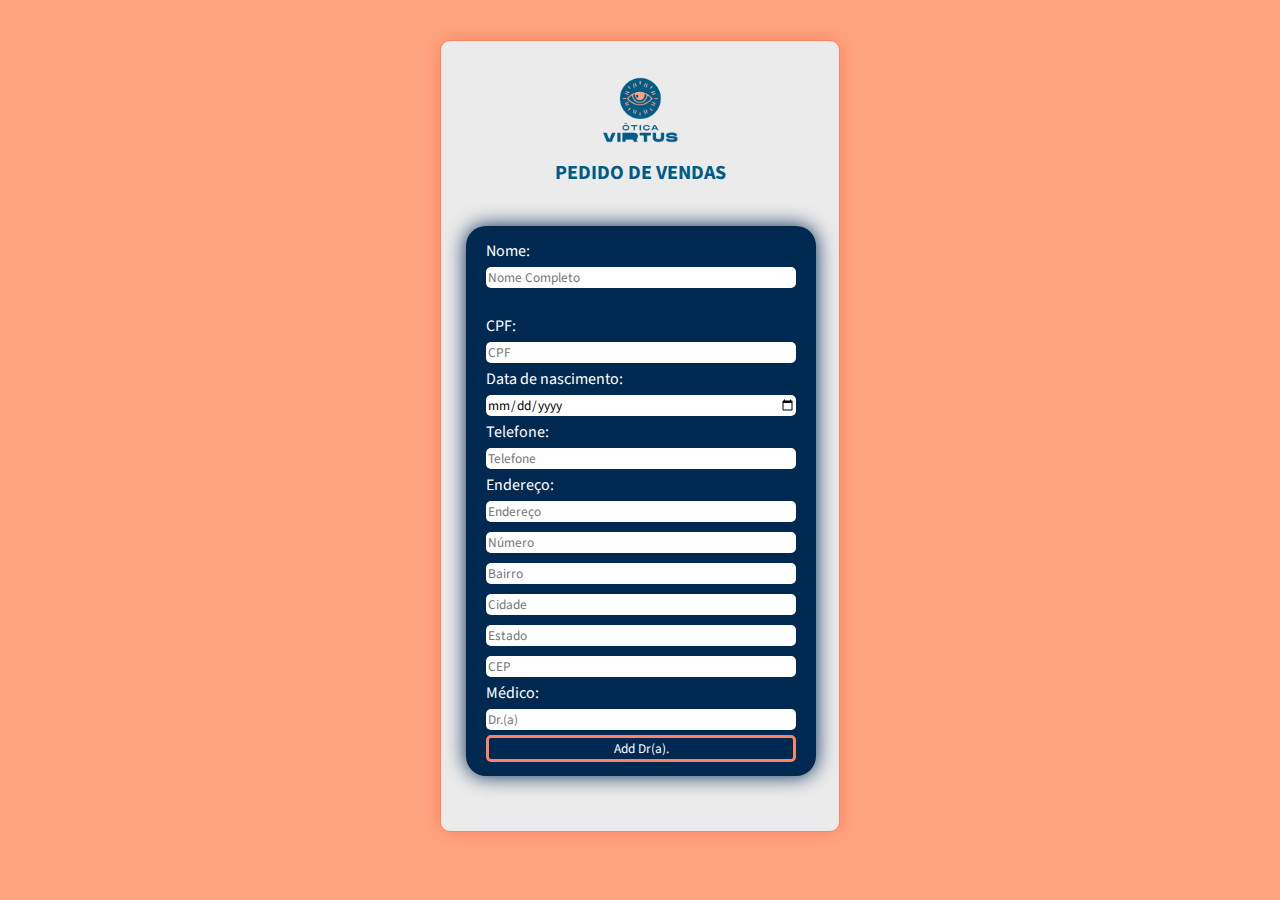
<file: order_pag.html>
<!DOCTYPE html>
<html lang="pt-br">

<head>
    <meta charset="UTF-8">
    <meta http-equiv="X-UA-Compatible" content="IE=edge">
    <meta name="viewport" content="width=device-width, initial-scale=1.0">
    <link rel="stylesheet" href="style_order_pag.css">
    <title>Pedido de Vendas</title>
    <link rel="preconnect" href="https://fonts.googleapis.com">
    <link rel="preconnect" href="https://fonts.gstatic.com" crossorigin>
    <link href="https://fonts.googleapis.com/css2?family=Source+Sans+Pro:wght@200;300;400;700&display=swap"
        rel="stylesheet">
</head>

<body>
    <div class="container">
        <header>
            <img id="virtus-logo-img" src="img/virtus_logo_azulmarinho.png" alt="logo-virtus" height="75px">
            <h1>Pedido de Vendas</h1>
        </header>
        <main>
            <div class="client-info">
                <div class="forms-div client">
                    <label for="">Nome:</label>
                    <input type="text" id="name" placeholder="Nome Completo"><br>
                    <label for="">CPF:</label>
                    <input type="number" id="cpf" placeholder="CPF">
                    <label for="">Data de nascimento:</label>
                    <input type="date" id="birth" placeholder="Data de nascimento">
                    <label for="">Telefone:</label>
                    <input type="tel" id="phone" required placeholder="Telefone">
                    <label for="">Endereço:</label>
                    <input type="text" id="address" placeholder="Endereço">
                    <input type="number" id="residencial-number" placeholder="Número">
                    <input type="text" id="bairro" placeholder="Bairro">
                    <input type="text" id="city" placeholder="Cidade">
                    <input type="text" id="state" placeholder="Estado">
                    <input type="text" id="CEP" placeholder="CEP">
                    <label for="">Médico:</label>
                    <input type="text" id="medic-name" placeholder="Dr.(a)">
                    <button type="button" id="btn-add-medic">Add Dr(a).</button>
                </div>
                <button type="button" id="btn-add-glass-label" class="forms-div">
                    <p>Adicionar novo óculos</p>
                    <p>+</p>
                </button>
                <div class="forms-div value-and-discount">
                    <p>Pagamento</p>
                    <br><br><br>
                    <label for="">Valores e Descontos:</label>
                    <table>
                        <tr class="table-values-and-discounts values">
                            <td></td>
                            <td>Valores</td>
                        </tr>
                        <tr class="table-values-and-discounts glasses-value">
                            <td>Valor do(s) Óculos:</td>
                            <td id="price">R$ 0000,00</td>
                        </tr>
                        <tr class="table-values-and-discounts glasses-discount">
                            <td>Desconto:</td>
                            <td><input type="number" id="discount" placeholder="Desconto"></td>
                        </tr>
                        <tr class="table-values-and-discounts final-value">
                            <td>Valor Final:</td>
                            <td id="final-price">R$ 0000,00</td>
                        </tr>
                    </table>
                    <button id="calculate-btn">Calcular</button>
                    <label>Forma de pagamento:</label>
                    <select name="paym" id="payment-method">
                        <option value="creditario">Crediário</option>
                        <option value="cartao-de-credito">Cartão de crédito</option>
                        <option value="cartao-de-debito">Cartão de débito</option>
                        <option value="Pix">Pix</option>
                        <option value="Especie">Espécie</option>
                    </select><br>
                    <label for="">Valor pago:</label>
                    <input type="number" placeholder="Valor pago" id="value-check">
                </div>

                <div class="forms-div client-sign">
                    <label for="">Assinatura do Cliente:</label>
                    <div id="canvas-div">
                        <canvas id="canvas" width="300" height="150" style="border:1px solid #002952;"></canvas>
                    </div>
                    <button onclick="limparCanvas()" id="clear-sign">Limpar</button>

                    <button onclick="salvarAssinatura()" id="save-sign">Salvar Assinatura</button>

                    <p id="document-paragraph">Documento com foto(RG ou CNH)</p>

                    <label for="">frente:</label>
                    <input id="front-document" type="file" accept=".jpg, .jpeg, .png">

                    <label for="">verso:</label>
                    <input id="back-document" type="file" accept=".jpg, .jpeg, .png">
                </div>

                <button id="send" class="forms-div">Enviar pedido</button>
            </div>
        </main>
    </div>
    <script src="order_pag.js">


    </script>
</body>

</html>
</file>
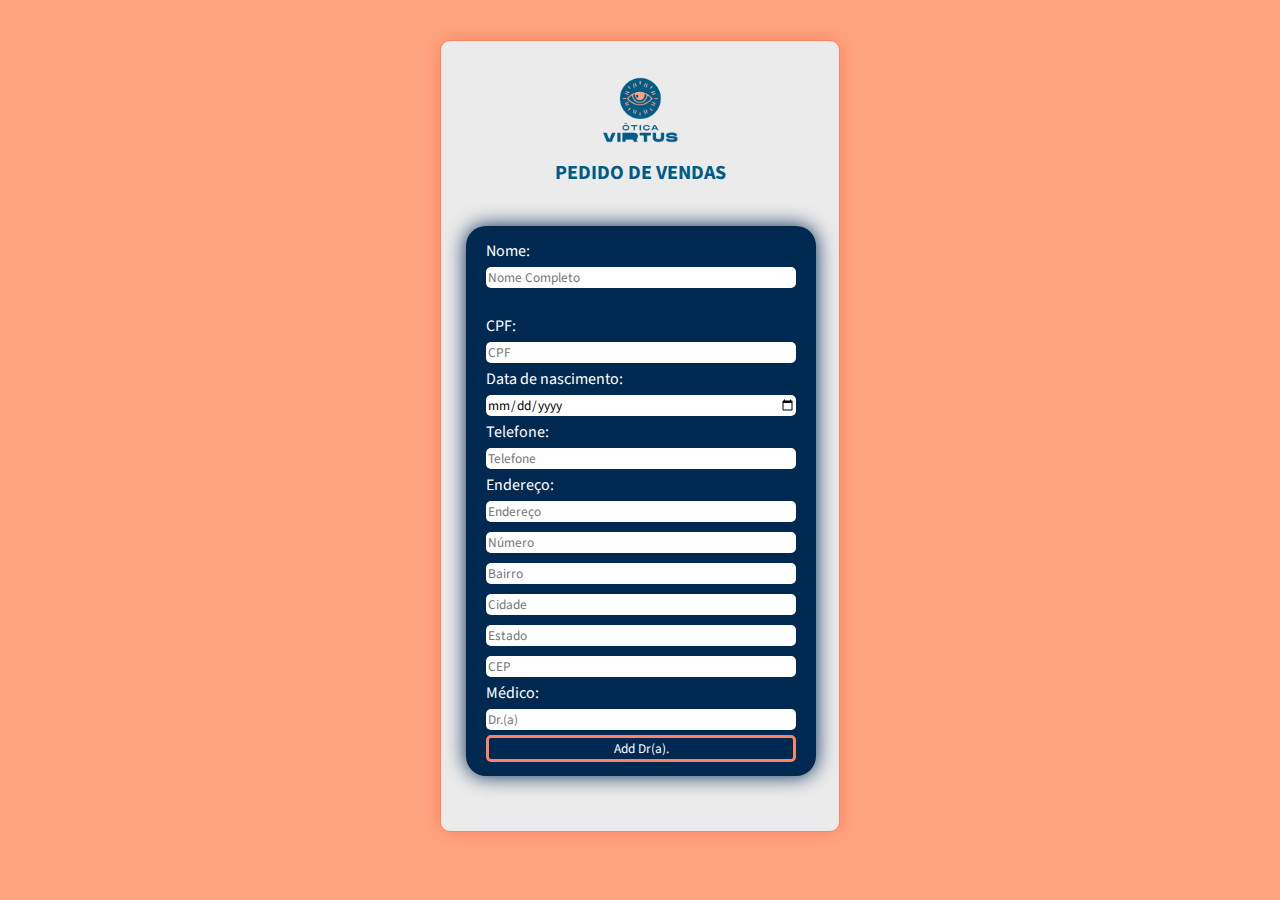
<file: orderpag/order_pag.html>
<!DOCTYPE html>
<html lang="pt-br">

<head>
    <meta charset="UTF-8">
    <meta http-equiv="X-UA-Compatible" content="IE=edge">
    <meta name="viewport" content="width=device-width, initial-scale=1.0">
    <link rel="stylesheet" href="style_order_pag.css">
    <title>Pedido de Vendas</title>
    <link rel="preconnect" href="https://fonts.googleapis.com">
    <link rel="preconnect" href="https://fonts.gstatic.com" crossorigin>
    <link href="https://fonts.googleapis.com/css2?family=Source+Sans+Pro:wght@200;300;400;700&display=swap"
        rel="stylesheet">
</head>

<body>
    <div class="container">
        <header>
            <img id="virtus-logo-img" src="img/virtus_logo_azulmarinho.png" alt="logo-virtus" height="75px">
            <h1>Pedido de Vendas</h1>
        </header>
        <main>
            <div class="client-info">
                <div class="forms-div client">
                    <label for="">Nome:</label>
                    <input type="text" id="name" placeholder="Nome Completo"><br>
                    <label for="">CPF:</label>
                    <input type="number" id="cpf" placeholder="CPF">
                    <label for="">Data de nascimento:</label>
                    <input type="date" id="birth" placeholder="Data de nascimento">
                    <label for="">Telefone:</label>
                    <input type="tel" id="phone" required placeholder="Telefone">
                    <label for="">Endereço:</label>
                    <input type="text" id="address" placeholder="Endereço">
                    <input type="number" id="residencial-number" placeholder="Número">
                    <input type="text" id="bairro" placeholder="Bairro">
                    <input type="text" id="city" placeholder="Cidade">
                    <input type="text" id="state" placeholder="Estado">
                    <input type="text" id="CEP" placeholder="CEP">
                    <label for="">Médico:</label>
                    <input type="text" id="medic-name" placeholder="Dr.(a)">
                    <button type="button" id="btn-add-medic">Add Dr(a).</button>
                </div>
                <button type="button" id="btn-add-glass-label" class="forms-div">
                    <p>Adicionar novo óculos</p>
                    <p>+</p>
                </button>
                <div class="forms-div value-and-discount">
                    <p>Pagamento</p>
                    <br><br><br>
                    <label for="">Valores e Descontos:</label>
                    <table>
                        <tr class="table-values-and-discounts values">
                            <td></td>
                            <td>Valores</td>
                        </tr>
                        <tr class="table-values-and-discounts glasses-value">
                            <td>Valor do(s) Óculos:</td>
                            <td id="price">R$ 0000,00</td>
                        </tr>
                        <tr class="table-values-and-discounts glasses-discount">
                            <td>Desconto:</td>
                            <td><input type="number" id="discount" placeholder="Desconto"></td>
                        </tr>
                        <tr class="table-values-and-discounts final-value">
                            <td>Valor Final:</td>
                            <td id="final-price">R$ 0000,00</td>
                        </tr>
                    </table>
                    <button id="calculate-btn">Calcular</button>
                    <label>Forma de pagamento:</label>
                    <select name="paym" id="payment-method">
                        <option value="creditario">Crediário</option>
                        <option value="cartao-de-credito">Cartão de crédito</option>
                        <option value="cartao-de-debito">Cartão de débito</option>
                        <option value="Pix">Pix</option>
                        <option value="Especie">Espécie</option>
                    </select><br>
                    <label for="">Valor pago:</label>
                    <input type="number" placeholder="Valor pago" id="value-check">
                </div>

                <div class="forms-div client-sign">
                    <label for="">Assinatura do Cliente:</label>
                    <div id="canvas-div">
                        <canvas id="canvas" width="300" height="150" style="border:1px solid #002952;"></canvas>
                    </div>
                    <button onclick="limparCanvas()" id="clear-sign">Limpar</button>

                    <button onclick="salvarAssinatura()" id="save-sign">Salvar Assinatura</button>

                    <p id="document-paragraph">Documento com foto(RG ou CNH)</p>

                    <label for="">frente:</label>
                    <input id="front-document" type="file" accept=".jpg, .jpeg, .png">

                    <label for="">verso:</label>
                    <input id="back-document" type="file" accept=".jpg, .jpeg, .png">
                </div>

                <button id="send" class="forms-div">Enviar pedido</button>
            </div>
        </main>
    </div>
    <script src="order_pag.js">


    </script>
</body>

</html>
</file>
<file: style_order_pag.css>
* {
    box-sizing: border-box;
    font-family: 'Source Sans Pro', sans-serif;
}

body {

    justify-content: center;
    align-items: center;
    place-items: center;
    background-color: #fea580;
    background-repeat: repeat;
    margin: 0;
    padding: 0;
}

button:hover {
    cursor: pointer;
}


.container {
    justify-content: center;
    width: 400px;
    height: fit-content;
    padding: 30px 0;
    margin: 40px auto;
    background-color: #ebebeb;
    border: 1px solid #fe835e;
    border-radius: 10px;
    box-shadow: 0 0 20px #fe835e;
    color: #005c85;

}

header {
    justify-content: center;
    align-items: center;
    place-items: center;
    display: flex;
    flex-direction: column;
}

#virtus-logo-img {
    align-items: center;

}

h1 {
    text-align: center;
    text-transform: uppercase;
    font-size: 20px;

}

.client-info {
    margin: 0 auto;
    display: flex;
    flex-direction: row;
    overflow-x: scroll;
}

.forms-div {
    padding: 20px;
    min-width: 350px;
    max-width: 350px;
    display: flex;
    flex-direction: column;
    justify-content: center;
    border-radius: 20px;
    margin: 25px 25px;
    height: 550px;
    border: 0;
}

label{
    color: white;
}

.client {
    background-color: #002952;
    box-shadow: 0 0 20px #002952;
}

#btn-add-medic{
    border: 3px solid #fe835e;
    background-color: #002952;
    border-radius: 5px;
    color: white;
    cursor: pointer;
}

#btn-add-medic:active{
    background-color: #fe835e;
}

.glasses {
    background-color: #fe835e;
    box-shadow: 0 0 20px #fe835e;
}

.value-and-discount {
    background-color: #89c7e3;
    box-shadow: 0 0 20px #89c7e3;
}

.client-sign {
    background-color: #005c85;
    box-shadow: 0 0 20px #005c85;
}

.degree-glasses {
    width: 40px;

}

input {
    border-radius: 5px;
    margin: 5px 0;
    border: 0;
    outline: none;
}

input[type = "number"]::-webkit-outer-spin-button,
input[type = "number"]::-webkit-inner-spin-button {
  -webkit-appearance: none;
  margin: 0;
}

select {
    border: 1px #fe835e;
    border-radius: 5px;
    outline: none;
    height: 20px;
    font-size: 15px;
}

#btn-add-glass-label{
    display: flex;
    flex-direction: column;
    justify-content: center;
    place-items: center;
    align-items: center;
    background-color: #fe835e;
    box-shadow: 0 0 20px #fe835e;
    border: 5px solid #002952;
}

p{
    text-align: center;
    font-size: 30px;
    margin: 0;
    color: white;
}
#document-paragraph{
    font-size: 20px;
}

#send{
    display: flex;
    flex-direction: column;
    justify-content: center;
    place-items: center;
    align-items: center;
    background-color: #fe835e;
    box-shadow: 0 0 20px #fe835e;
    border: 5px solid #002952;
    color: white;
    font-size: 50px;
}

#clear-sign, #save-sign, #front-document, #back-document{
    border: 3px solid #fe835e;
    background-color: #005c85;
    border-radius: 5px;
    color: white;
    cursor: pointer;
    margin: 5px 0;
    cursor:pointer;
}

#calculate-btn{
    border: 3px solid #fe835e;
    background-color: #89c7e3;
    border-radius: 5px;
    color: white;
    cursor: pointer;
    margin: 5px 0;
    cursor:pointer;
}

#clear-sign:active, #save-sign:active{
    background-color: #fe835e;
}

#canvas-div{
    display: flex;
    flex-direction: column;
    justify-content: center;
    margin: 0 auto;
    background-color: white;
}

#canvas, #canvas-div{
    border-radius: 10px;
}
</file>
<file: orderpag/style_order_pag.css>
* {
    box-sizing: border-box;
    font-family: 'Source Sans Pro', sans-serif;
}

body {

    justify-content: center;
    align-items: center;
    place-items: center;
    background-color: #fea580;
    background-repeat: repeat;
    margin: 0;
    padding: 0;
}

button:hover {
    cursor: pointer;
}


.container {
    justify-content: center;
    width: 400px;
    height: fit-content;
    padding: 30px 0;
    margin: 40px auto;
    background-color: #ebebeb;
    border: 1px solid #fe835e;
    border-radius: 10px;
    box-shadow: 0 0 20px #fe835e;
    color: #005c85;

}

header {
    justify-content: center;
    align-items: center;
    place-items: center;
    display: flex;
    flex-direction: column;
}

#virtus-logo-img {
    align-items: center;

}

h1 {
    text-align: center;
    text-transform: uppercase;
    font-size: 20px;

}

.client-info {
    margin: 0 auto;
    display: flex;
    flex-direction: row;
    overflow-x: scroll;
}

.forms-div {
    padding: 20px;
    min-width: 350px;
    max-width: 350px;
    display: flex;
    flex-direction: column;
    justify-content: center;
    border-radius: 20px;
    margin: 25px 25px;
    height: 550px;
    border: 0;
}

label{
    color: white;
}

.client {
    background-color: #002952;
    box-shadow: 0 0 20px #002952;
}

#btn-add-medic{
    border: 3px solid #fe835e;
    background-color: #002952;
    border-radius: 5px;
    color: white;
    cursor: pointer;
}

#btn-add-medic:active{
    background-color: #fe835e;
}

.glasses {
    background-color: #fe835e;
    box-shadow: 0 0 20px #fe835e;
}

.value-and-discount {
    background-color: #89c7e3;
    box-shadow: 0 0 20px #89c7e3;
}

.client-sign {
    background-color: #005c85;
    box-shadow: 0 0 20px #005c85;
}

.degree-glasses {
    width: 40px;

}

input {
    border-radius: 5px;
    margin: 5px 0;
    border: 0;
    outline: none;
}

input[type = "number"]::-webkit-outer-spin-button,
input[type = "number"]::-webkit-inner-spin-button {
  -webkit-appearance: none;
  margin: 0;
}

select {
    border: 1px #fe835e;
    border-radius: 5px;
    outline: none;
    height: 20px;
    font-size: 15px;
}

#btn-add-glass-label{
    display: flex;
    flex-direction: column;
    justify-content: center;
    place-items: center;
    align-items: center;
    background-color: #fe835e;
    box-shadow: 0 0 20px #fe835e;
    border: 5px solid #002952;
}

p{
    text-align: center;
    font-size: 30px;
    margin: 0;
    color: white;
}
#document-paragraph{
    font-size: 20px;
}

#send{
    display: flex;
    flex-direction: column;
    justify-content: center;
    place-items: center;
    align-items: center;
    background-color: #fe835e;
    box-shadow: 0 0 20px #fe835e;
    border: 5px solid #002952;
    color: white;
    font-size: 50px;
}

#clear-sign, #save-sign, #front-document, #back-document{
    border: 3px solid #fe835e;
    background-color: #005c85;
    border-radius: 5px;
    color: white;
    cursor: pointer;
    margin: 5px 0;
    cursor:pointer;
}

#calculate-btn{
    border: 3px solid #fe835e;
    background-color: #89c7e3;
    border-radius: 5px;
    color: white;
    cursor: pointer;
    margin: 5px 0;
    cursor:pointer;
}

#clear-sign:active, #save-sign:active{
    background-color: #fe835e;
}

#canvas-div{
    display: flex;
    flex-direction: column;
    justify-content: center;
    margin: 0 auto;
    background-color: white;
}

#canvas, #canvas-div{
    border-radius: 10px;
}
</file>
